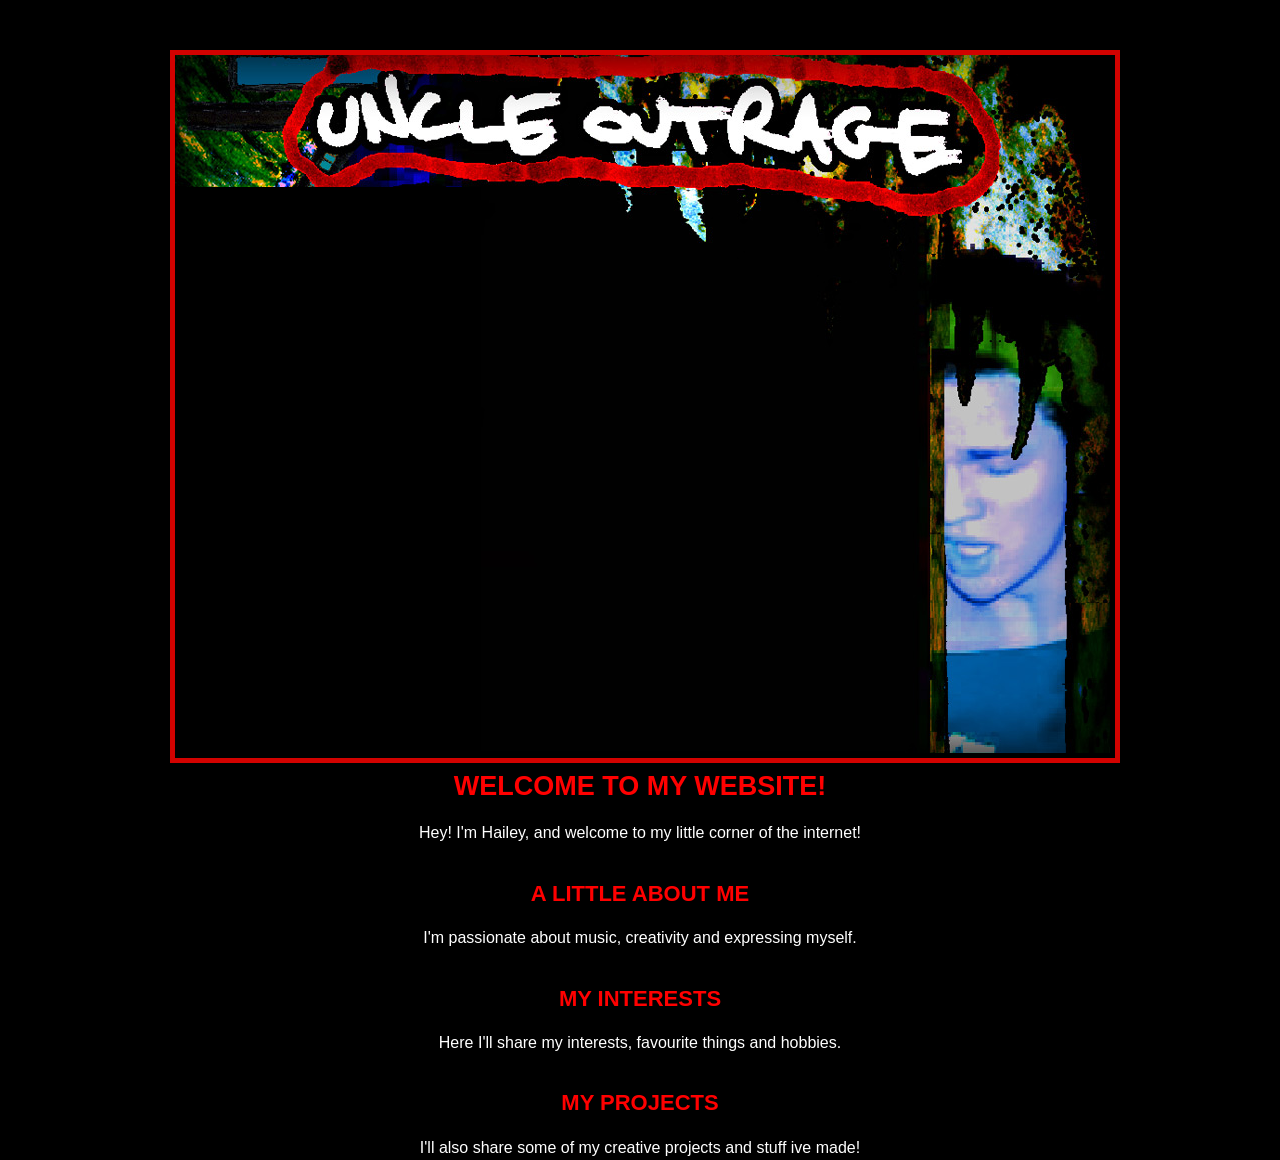
<file: Nettside-om-meg-selv/index.html>
<!DOCTYPE html>
<html lang="no">
    <head>
        <meta charset="UTF-8">
        <meta name="viewport" content="width=device-width, initial-scale=1.0">
        <title>Min nettside</title>
        <link rel="stylesheet" href="style.css">
    </head>

         <div class="container">
        <div class="header">
        <div class="menu">
        <div class="kant">
         </div>
         </div>
         </div>
         </div>

    <body>
    <div class="content">

        <h1>WELCOME TO MY WEBSITE!</h1>

        <p>Hey! I'm Hailey, and welcome to my little corner of the internet!</p>

        <h2>A LITTLE ABOUT ME</h2>

        <p>I'm passionate about music, creativity and expressing myself.</p>

        <h2>MY INTERESTS</h2>

        <p>Here I'll share my interests, favourite things and hobbies.</p>

        <h2>MY PROJECTS</h2>

        <p>I'll also share some of my creative projects and stuff ive made!</p>

    </div>
    </body>
</file>
<file: Nettside-om-meg-selv/style.css>
body {
    text-align: center;
    font-family: Verdana, Arial, Helvetica, sans-serif;
    font-size: 12px;
    color: #fff;
        margin: 50px auto 0 auto;
    padding: 0;
    width: 940px;
    height: 703px;
    background: #000;

} 


.container {
    text-align: left;
    background: url(containerbg.jpg) bottom right no-repeat;
    width: 940px;
    height: 703px;
    position: relative;
}

.header {
    margin: 0;
    padding: 0;
    width: 940px;
    height: 137px;
    background: url(headerbg.jpg) no-repeat;
}

.kant {
    border: 5px solid #d20200;
    position: relative;
    width: 940px;
    height: 703px;
}


------------------------------

.content {
    width: 497px;
    height: 650px;
    overflow-y: auto;
    overflow-x: hidden;
    background: black;
    color: white;
    padding: 20px;
    box-sizing: border-box;
    position: absolute;
    left: 203px;
    top: 155px;
}

.content h1 {
    color: red;
    font-size: 27px;
}

.content h2 {
    color: red;
    font-size: 22px;
    margin-top: 35px;
}

.content p {
    font-size: 16px;
    line-height: 1.6;
}

.content .intro {
    font-size: 20px;
}

.content .ending {
    margin-top: 40px;
    color: red;
}
</file>
